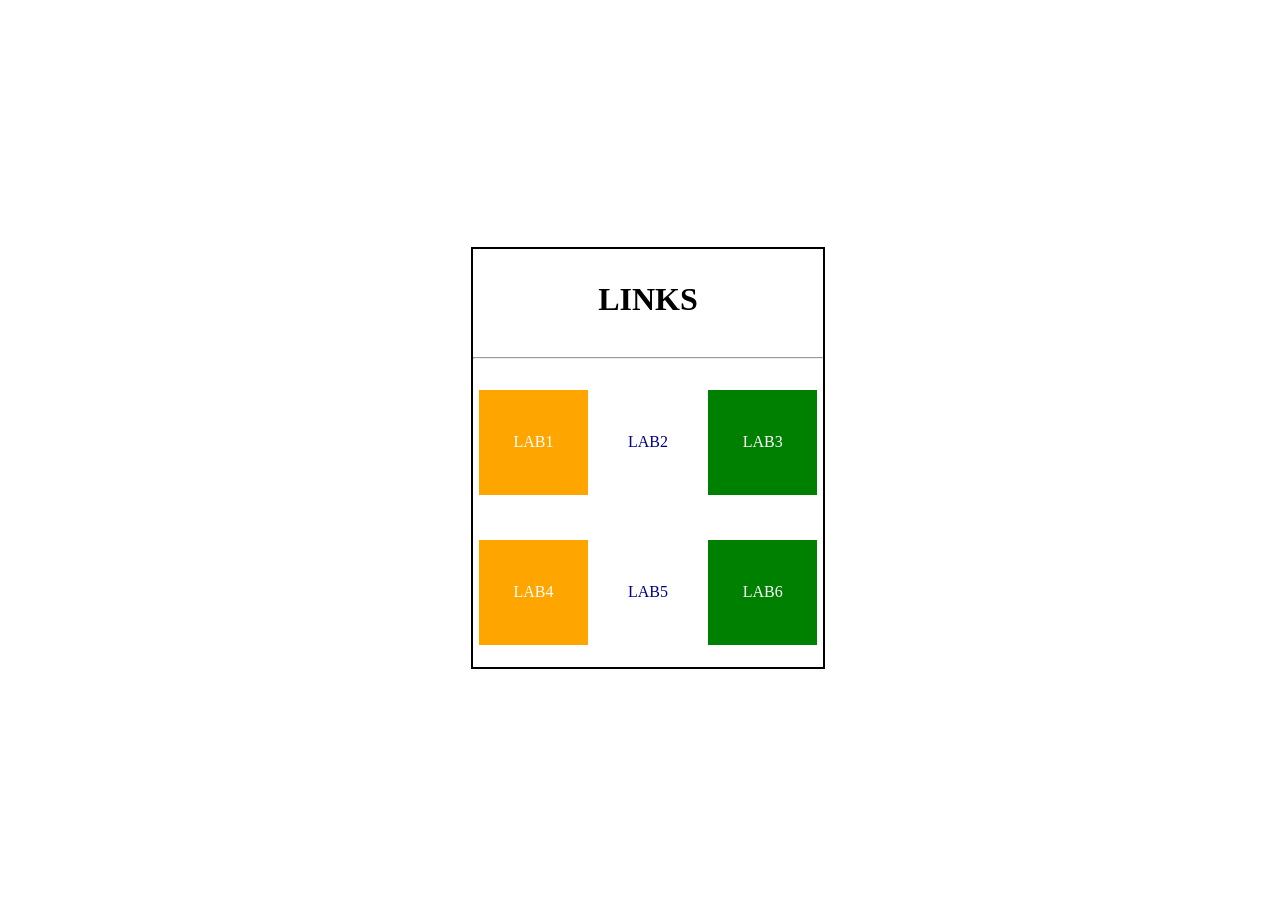
<file: index.html>
<!DOCTYPE html>
<html lang="en">
<head>
<meta charset="UTF-8">
<title>LAB PROGRAMS</title>
</head>
<style>
	body{
		height: 100vh;
		width: 100vw;
		display: flex;
		justify-content: center;
		align-items: center;
		overflow: hidden;
	}
	.main{
		border: 2px solid black;
		height: auto;
		width: 350px;
	}
	.section{
		height: auto;
		width: 350px;
	}
	h1{
		height: 100px;
		margin: 0px;
		display: flex;
		justify-content: center;
		align-items: center;
	}
	.sub{
		height: 150px;
		margin: 0px;
		display: flex;
		justify-content: space-evenly;
		align-items: center;
	}
	a{
		height: 70%;
		width: 31%;
		text-decoration: none;
		display: flex;
		justify-content: center;
		align-items: center;
	}
	.orange{
		background-color: orange;
		color: white;
	}
	.white{
		background-color: white;
		color: navy;
	}
	.green{
		background-color: green;
		color: white;
	}
</style>
<body>
	<div class="main">
		<h1>LINKS</h1>
		<hr>
		<div class="section">
			<div class="sub">
		  		 <a href="calculator.html" class="orange"><div>LAB1</div></a> 
				 <a href="textGrow.html" class="white"><div>LAB2</div></a> 
				 <a href="form.html" class="green"><div>LAB3</div></a> 
			</div>
			<div class="sub">
		  		 <a href="program4.xml" class="orange"><div>LAB4</div></a> 
				 <a href="program5.php" class="white"><div>LAB5</div></a> 
				 <a href="form.html" class="green"><div>LAB6</div></a> 
			</div>
		</div>
	</div>
</body>
</html>
</file>
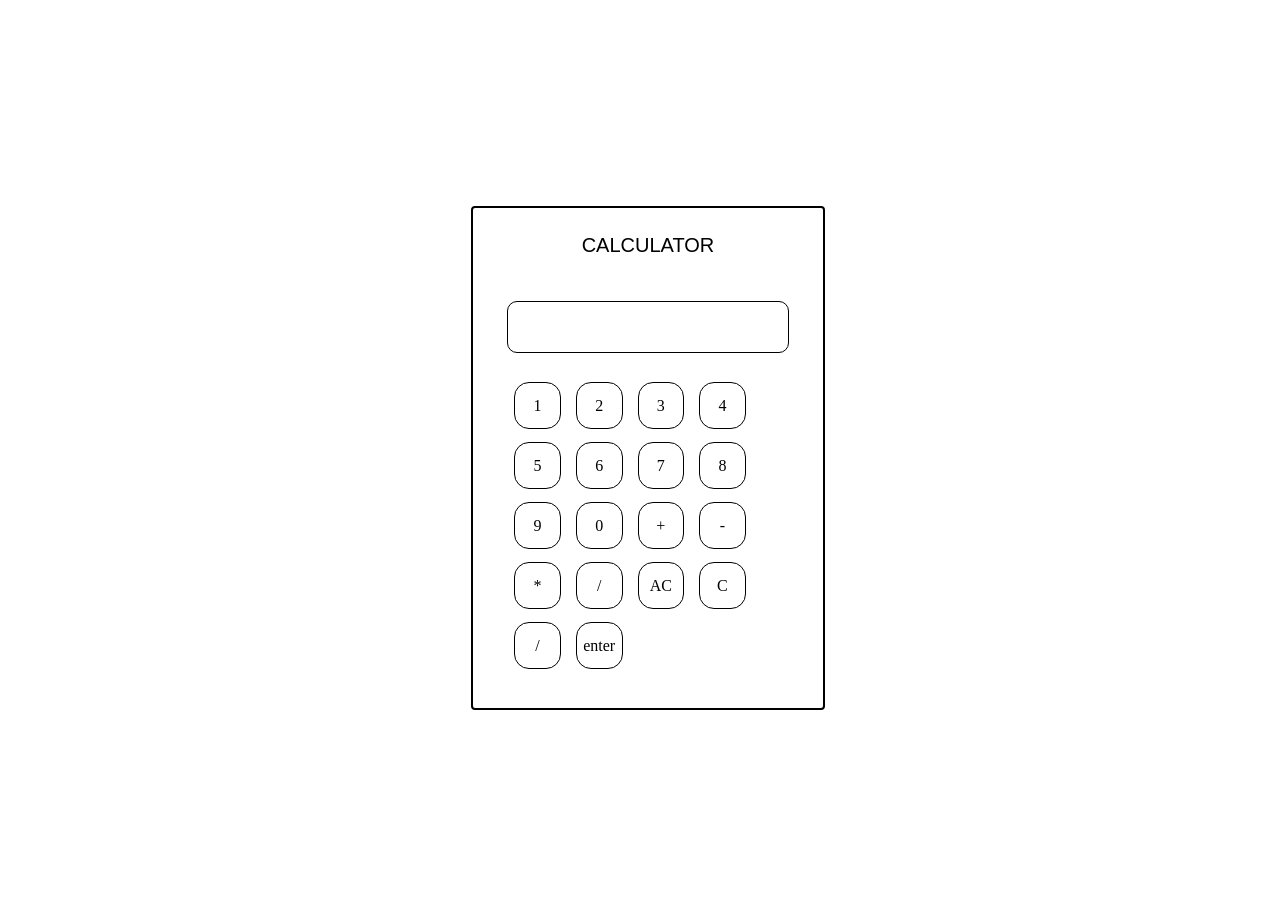
<file: calculator.html>
<!DOCTYPE html>
<html>
    <head>
        <meta charset="utf-8">
        <meta http-equiv="X-UA-Compatible" content="IE=edge">
        <title></title>
        <meta name="description" content="">
        <meta name="viewport" content="width=device-width, initial-scale=1">
        <link rel="stylesheet" href="">
    </head>
    <style>
        body{
            display: flex;
            justify-content:center;
            align-items: center;
        }
        .main{
            border: 2px solid black;
            height: 500px;
            width: 350px;
            border-radius: 4px;
            display: flex;
            flex-direction: column;
            /* justify-content:center; */
            align-items: center;
        }
        .title{
            font-family: 'Segoe UI', Tahoma, Geneva, Verdana, sans-serif;
            font-size: 20px;
            color: black;
            height: 15%;
            width: 100%;
            display: flex;
            justify-content: center;
            align-items: center;
        }
        .display{
            border: 1px solid black;
            height: 10%;
            width: 80%;
            border-radius: 10px;
            margin-top: 5%;
            display: flex;
            align-items: center;
            justify-content: center;
        }
        .key{
            height: 15%;
            width: 15%;
            border: 1px solid black;
            border-radius: 15px;
            display: flex;
            align-items: center;
            justify-content: center;
            color: black;
            margin-left: 15px;
        }
        .keys{
            width: 85%;
            height: 60%;
            margin-top: 5%;
            padding: 12px;
            display: flex;
            flex-wrap: wrap;    
        }
        body{
        	height: 100vh;
        	width: 100vw;
        }
    </style>

    <body>   
        <div class="main">
            <div class="title">CALCULATOR</div>
            <div class="display"></div>
            <div class="keys">
                <div class="key-1 key" id="1">1</div>
                <div class="key-2 key" id="2">2</div>
                <div class="key-3 key" id="3">3</div>
                <div class="key-4 key" id="4">4</div>
                <div class="key-5 key" id="5">5</div>
                <div class="key-6 key" id="6">6</div>
                <div class="key-7 key" id="7">7</div>
                <div class="key-8 key" id="8">8</div>
                <div class="key-9 key" id="9">9</div>
                <div class="key-0 key" id="0">0</div>
                <div class="key">+</div>
                <div class="key">-</div>
                <div class="key">*</div>
                <div class="key">/</div>
                <div class="key">AC</div>
                <div class="key">C</div>
                <div class="key">/</div>
                <div class="key-enter key" id="e">enter</div>
            </div>
        </div>
    </body>
     <script>
        let d = document.querySelector(".display")
        let keys = document.getElementsByClassName("key")
        for(let i=0;i<keys.length;i++){
            // console.log(keys[i].innerHTML)
            keys[i].addEventListener("click",(e)=>{
                        if(e.target.innerHTML == "enter"){
                            try{
                        let local = eval(d.innerHTML);

                    if (
                        local === undefined ||
                        local === null ||
                        !Number.isFinite(local)
                    ) {
                        local = "";
                    }
                    d.innerHTML = local;
                }catch(e){
                    d.innerHTML=""
                }
    
                    }else if(e.target.innerHTML == "AC"){
                        d.innerHTML = ""
                    }else if(e.target.innerHTML == "C"){
                        let ref = d.innerHTML
                        if(ref.length != 0){
                            d.innerHTML = ref.substring(0,ref.length-1)
                        }
                    }else{
                        d.innerHTML += e.target.innerHTML
                    }
            })
        }
    </script>
   
</html>
</file>
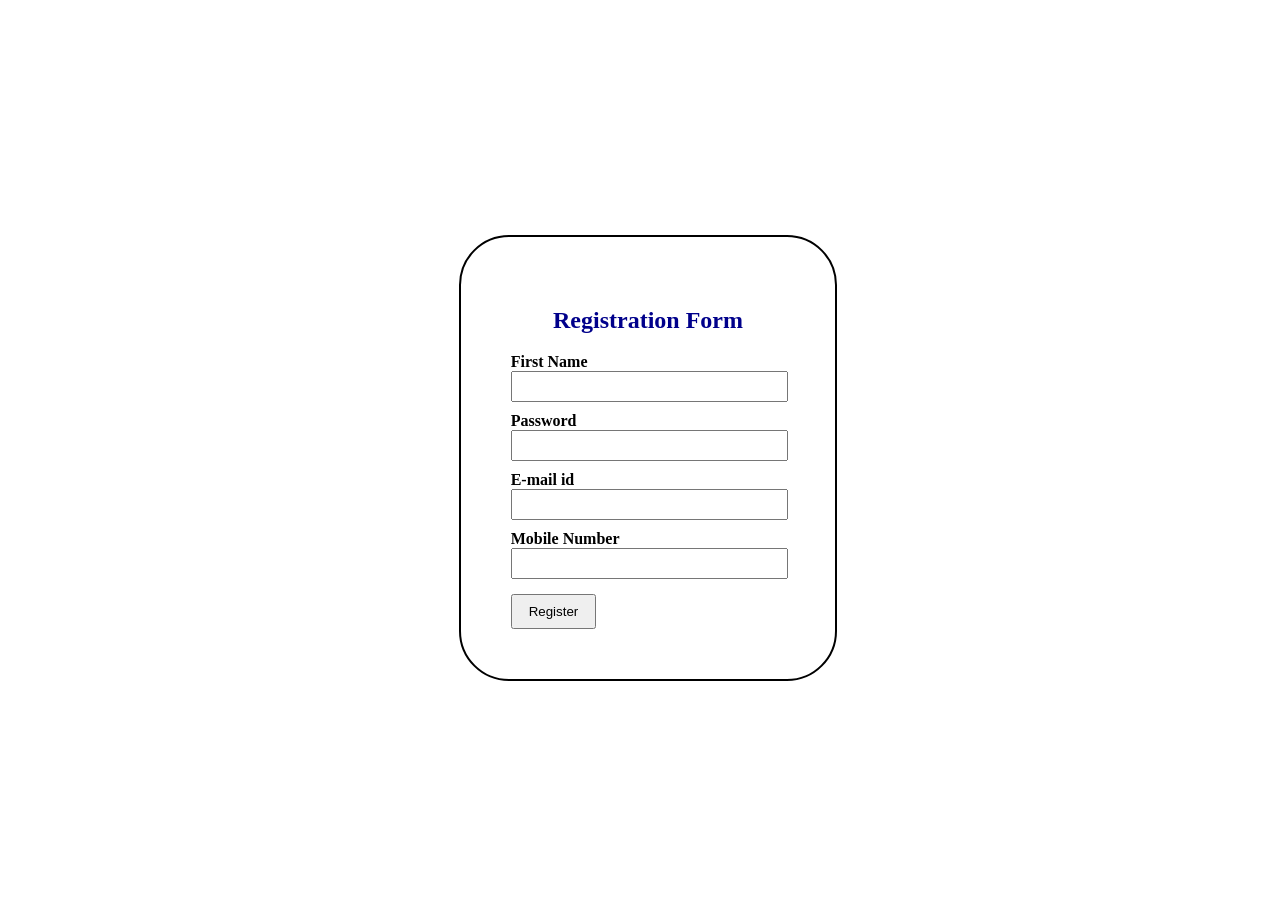
<file: form.html>
<!DOCTYPE html>
<html>
<head>
  <title>Registration Page</title>
  <style>
    body{
      height: 100vh;
      width: 100vw;
      display: flex;
      justify-content: center;
      align-items: center;
      overflow: hidden;
    }
    #registrationBox{
      border: 2px solid black;
      padding: 50px;
      border-radius: 50px;
    }
    label
    {
      display: block;
      margin-top: 10px;
      font-weight: bold;
    }

    input
    {
      width: 95%;
      padding: 6px;
    }

    button
    {
      margin-top: 15px;
      padding: 8px 16px;
    }
  </style>
</head>
<body>
  <div id="registrationBox">

    <h2 style="text-align: center; color: darkblue;">Registration Form</h2>
    <form onsubmit="return validateForm()">
      <label>First Name</label>
      <input type="text" id="firstName">

      <label>Password</label>
      <input type="password" id="password">

      <label>E-mail id</label>
      <input type="text" id="emailId">

      <label>Mobile Number</label>
      <input type="text" id="mobileNumber">

      <button type="submit">Register</button>
    </form>
  </div>

  <script>
    function validateForm()
    {
      let firstName = document.getElementById("firstName").value;
      let password = document.getElementById("password").value;
      let emailId = document.getElementById("emailId").value;
      let mobileNumber = document.getElementById("mobileNumber").value;

      // Patterns used for checking
      let namePattern = /^[a-zA-Z]{6,}$/;
      let passwordPattern = /^.{6,}$/;
      let emailPattern = /^[a-zA-Z0-9._]+@[a-zA-Z0-9]+\.[a-zA-Z]{2,}$/;
      let mobilePattern = /^[0-9]{10}$/;

      if (namePattern.test(firstName) == false)
      {
        alert("First name must contain only alphabets and at least 6 characters");
        return false;
      }

      if (passwordPattern.test(password) == false)
      {
        alert("Password must be at least 6 characters");
        return false;
      }

      if (emailPattern.test(emailId) == false)
      {
        alert("Enter a valid e-mail id like name@domain.com");
        return false;
      }

      if (mobilePattern.test(mobileNumber) == false)
      {
        alert("Mobile number must contain exactly 10 digits");
        return false;
      }

      alert("Registration successful");
      return true;
    }
  </script>
</body>
</html>
</file>
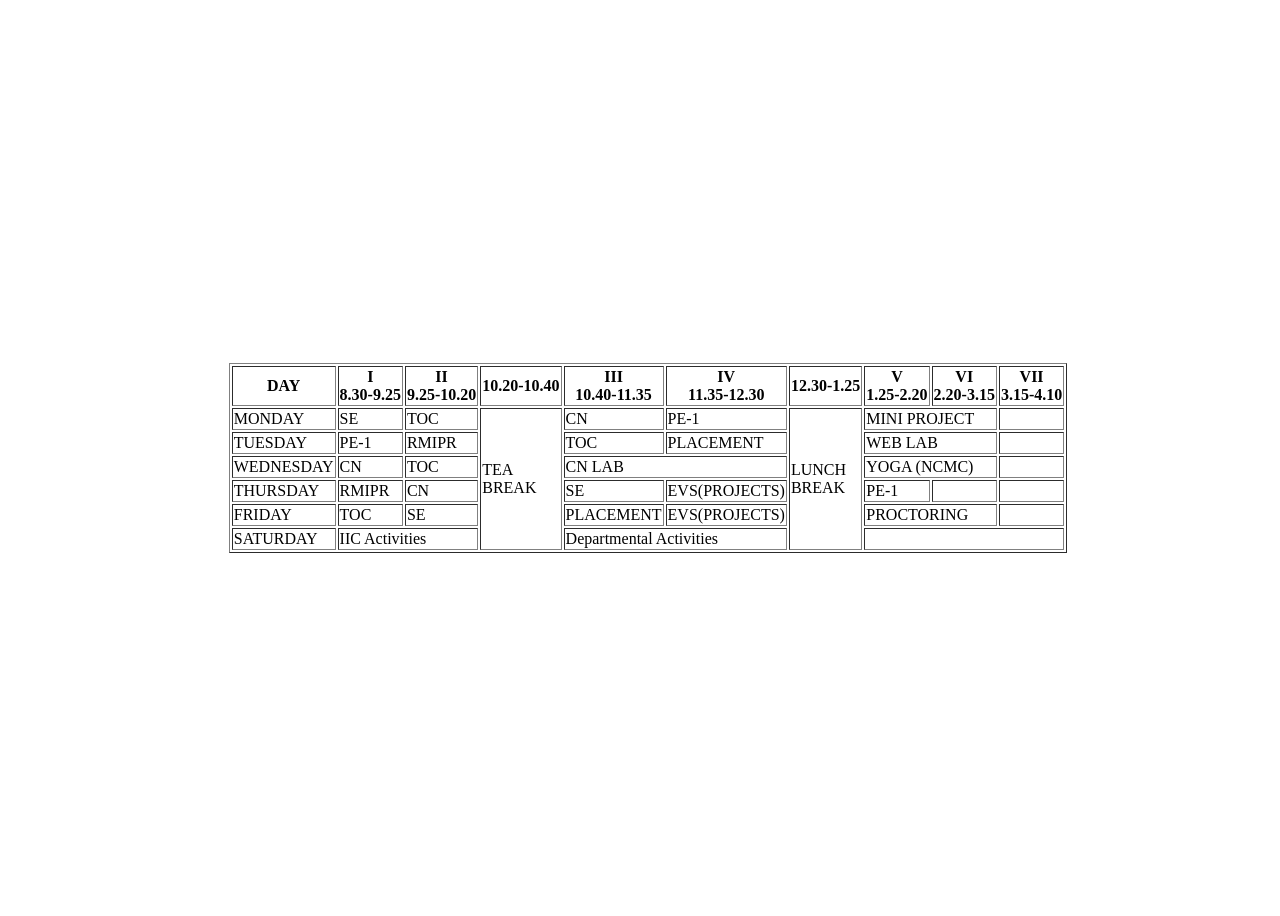
<file: lab1.html>
<!DOCTYPE html>
<html lang="en">
<head>
<meta charset="UTF-8">
<title>BMSIT&M Timetable</title>
<!-- <style>
  body {
    font-family: "Times New Roman", serif;
    margin: 20px;
    text-align: center;
  }

  h1 { margin-bottom: 4px; }
  h2, h3 { margin: 2px; }

  table {
    width: 100%;
    border-collapse: collapse;
    margin-top: 15px;
    font-weight: bold;
  }

  th, td {
    border: 1px solid #000;
    padding: 8px 5px;
    text-align: center;
    vertical-align: middle;
  }

  th { background: #eee; }

  .day {
    background: #f2f2f2;
    width: 100px;
  }

  .break {
    background: #fff;
    writing-mode: vertical-rl;
    transform: rotate(180deg);
    font-size: 15px;
  }

  .header {
    margin-bottom: 10px;
  }
</style> -->
</head>
<style>
	body{
		height: 100vh;
		width: 100vw;
		display: flex;
		justify-content: center;
		align-items: center;
		overflow: hidden;
	}
</style>
<body>
<table border="1">
  <tr>
    <th>DAY</th>
    <th>I<br>8.30-9.25</th>
    <th>II<br>9.25-10.20</th>
    <th>10.20-10.40</th>
    <th>III<br>10.40-11.35</th>
    <th>IV<br>11.35-12.30</th>
    <th>12.30-1.25</th>
    <th>V<br>1.25-2.20</th>
    <th>VI<br>2.20-3.15</th>
    <th>VII<br>3.15-4.10</th>
  </tr>

  <tr>
    <td class="day">MONDAY</td>
    <td>SE</td>
    <td>TOC</td>
    <td rowspan="6" class="break">TEA<br>BREAK</td>
    <td>CN</td>
    <td>PE-1</td>
    <td rowspan="6" class="break">LUNCH<br>BREAK</td>
    <td colspan="2">MINI PROJECT</td>
    <td></td>
  </tr>

  <tr>
    <td class="day">TUESDAY</td>
    <td>PE-1</td>
    <td>RMIPR</td>
    <td>TOC</td>
    <td>PLACEMENT</td>
    <td colspan="2">WEB LAB</td>
    <td></td>
  </tr>

  <tr>
    <td class="day">WEDNESDAY</td>
    <td>CN</td>
    <td>TOC</td>
    <td colspan="2">CN LAB</td>
    <td colspan="2">YOGA (NCMC)</td>
    <td></td>
  </tr>

  <tr>
    <td class="day">THURSDAY</td>
    <td>RMIPR</td>
    <td>CN</td>
    <td>SE</td>
    <td>EVS(PROJECTS)</td>
    <td>PE-1</td>
    <td></td>
    <td></td>
  </tr>

  <tr>
    <td class="day">FRIDAY</td>
    <td>TOC</td>
    <td>SE</td>
    <td>PLACEMENT</td>
    <td>EVS(PROJECTS)</td>
    <td colspan="2">PROCTORING</td>
    <td></td>
  </tr>

  <tr>
    <td class="day">SATURDAY</td>
    <td colspan="2">IIC Activities</td>
    <td colspan="2">Departmental Activities</td>
    <td colspan="3"></td>
  </tr>
</table>

</body>
</html>
</file>
